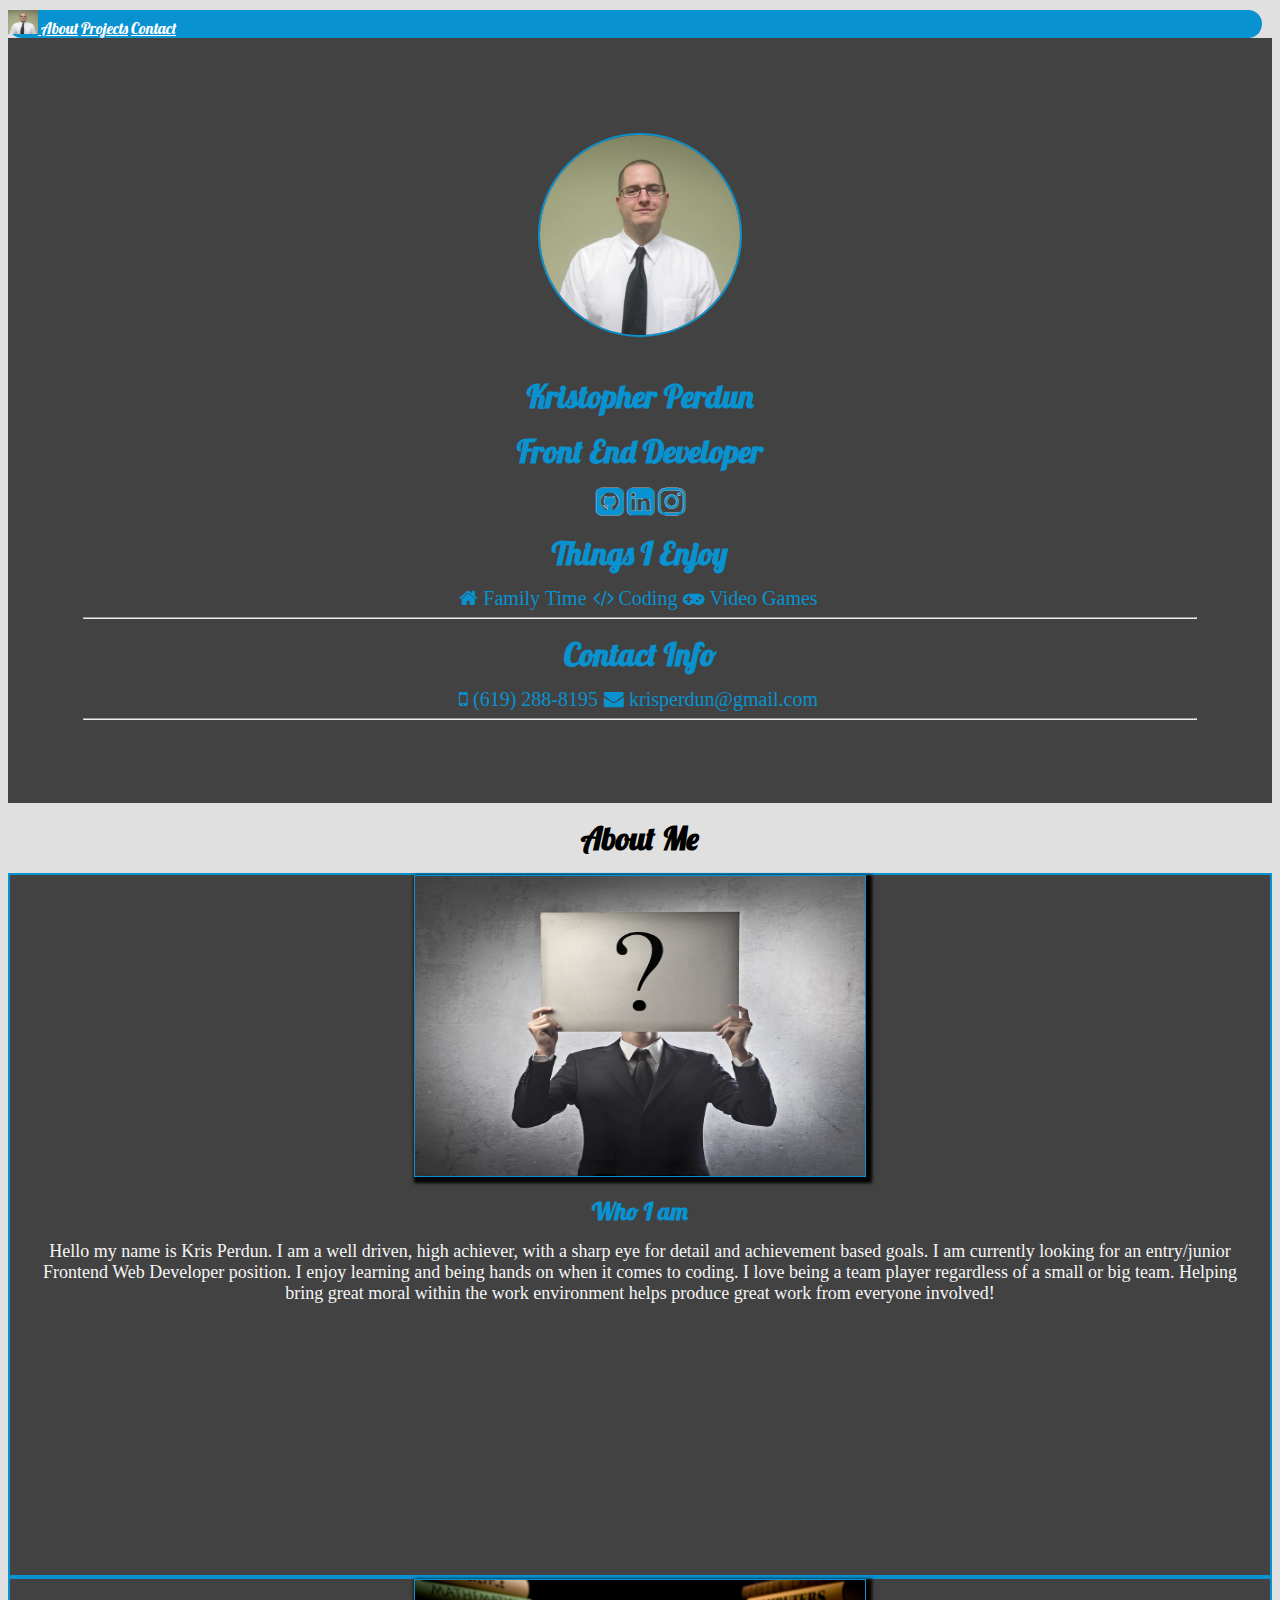
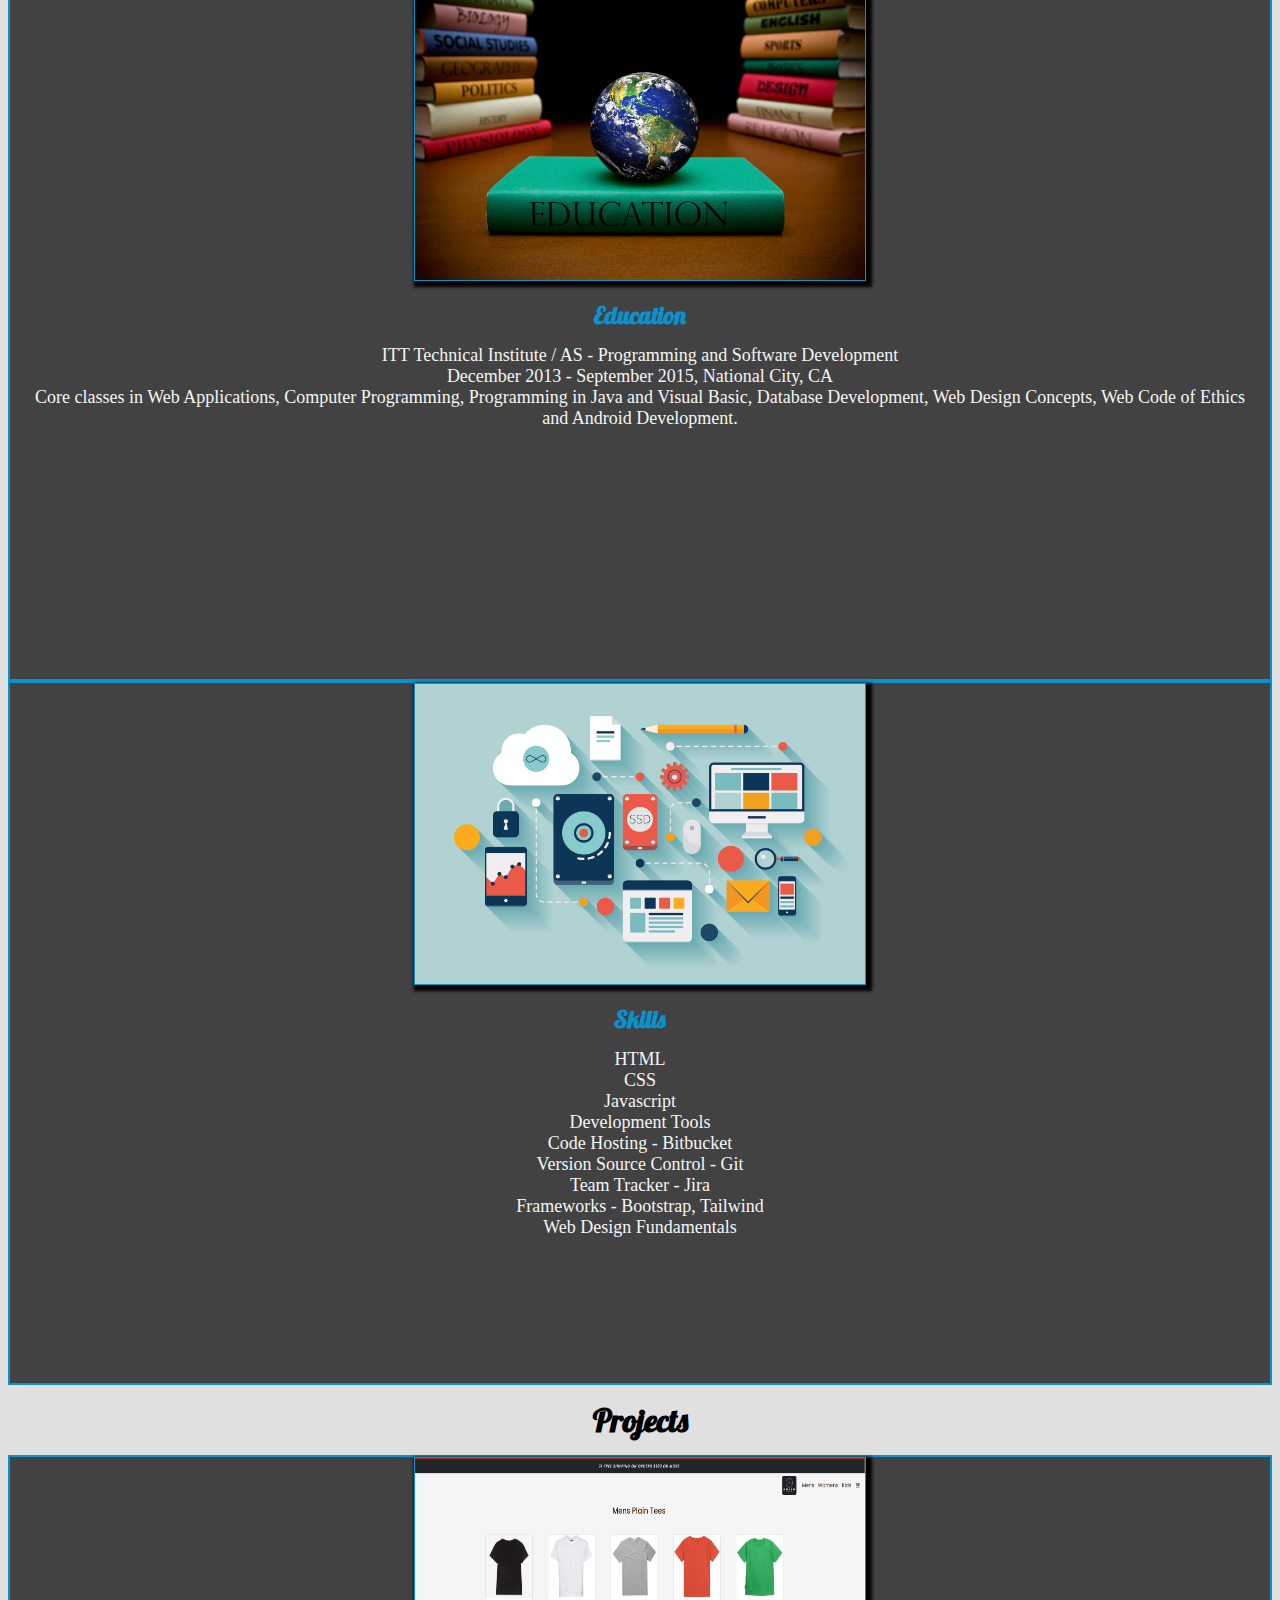
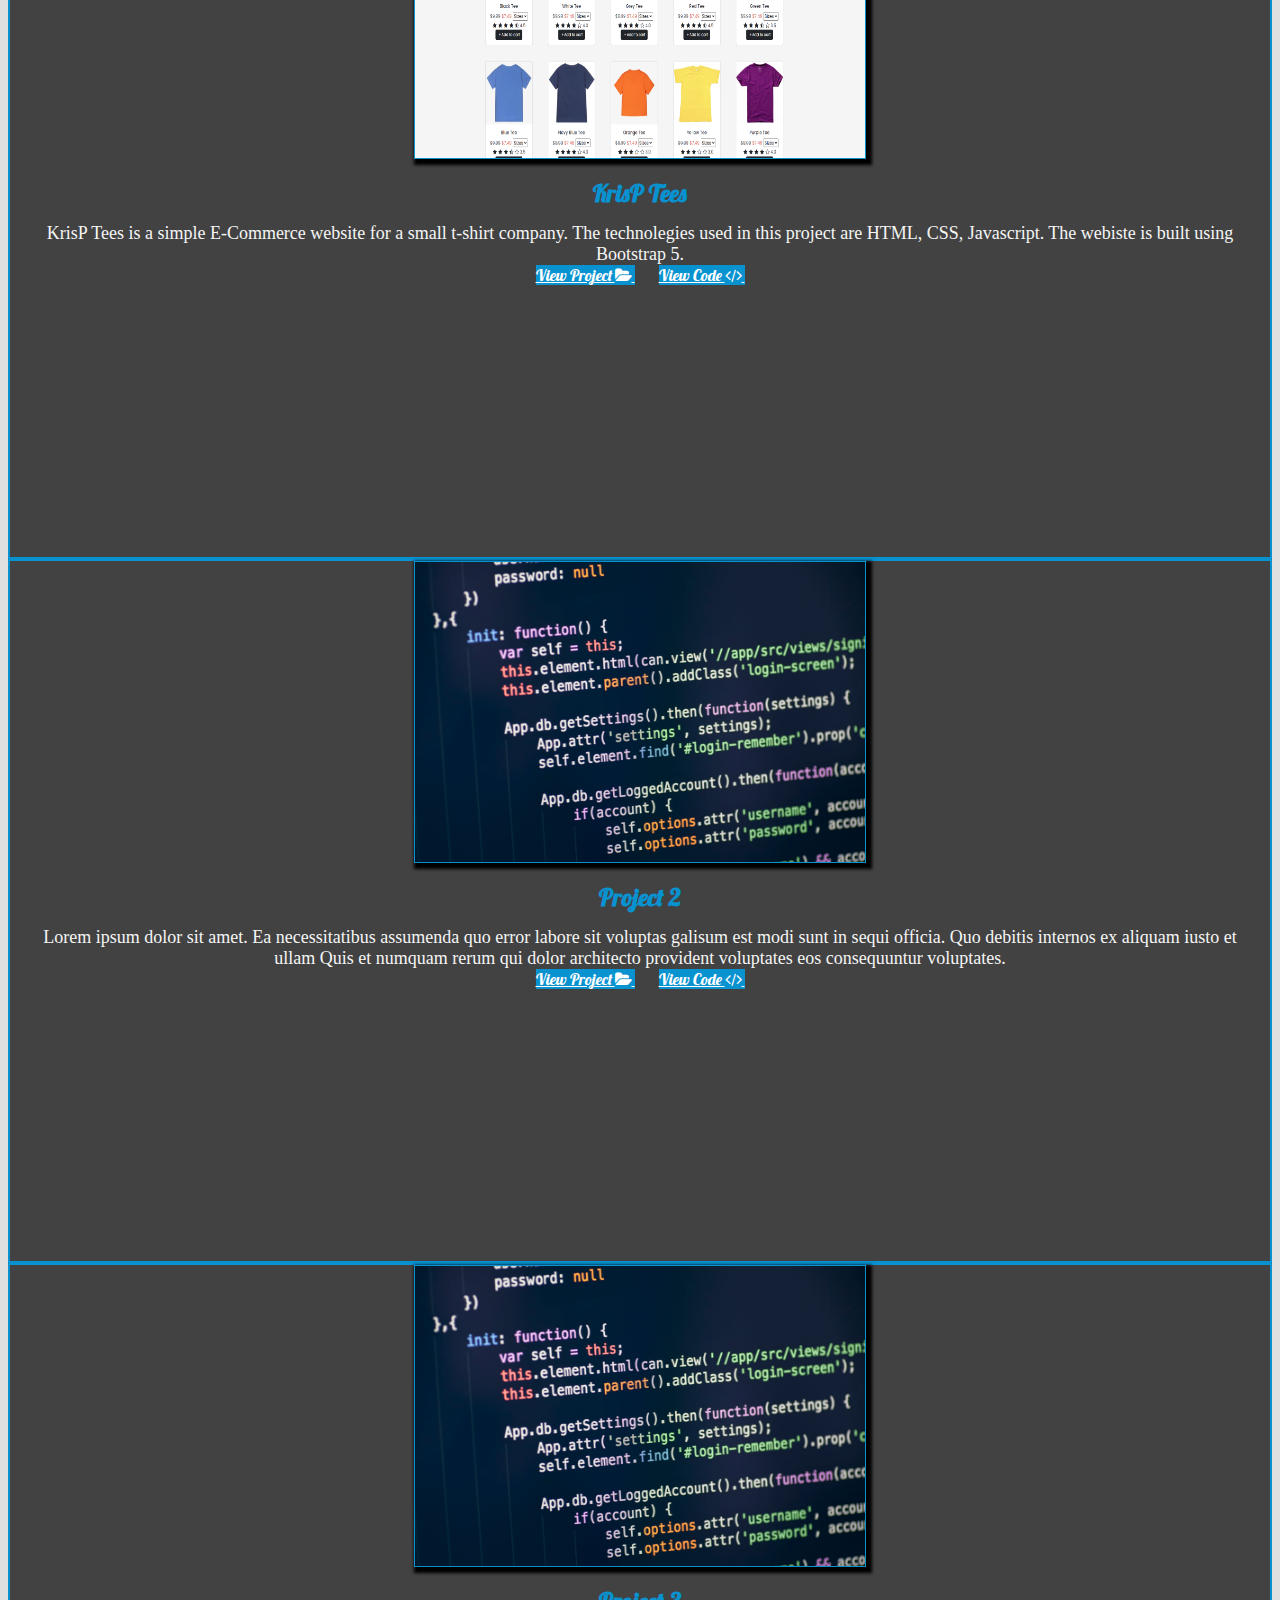
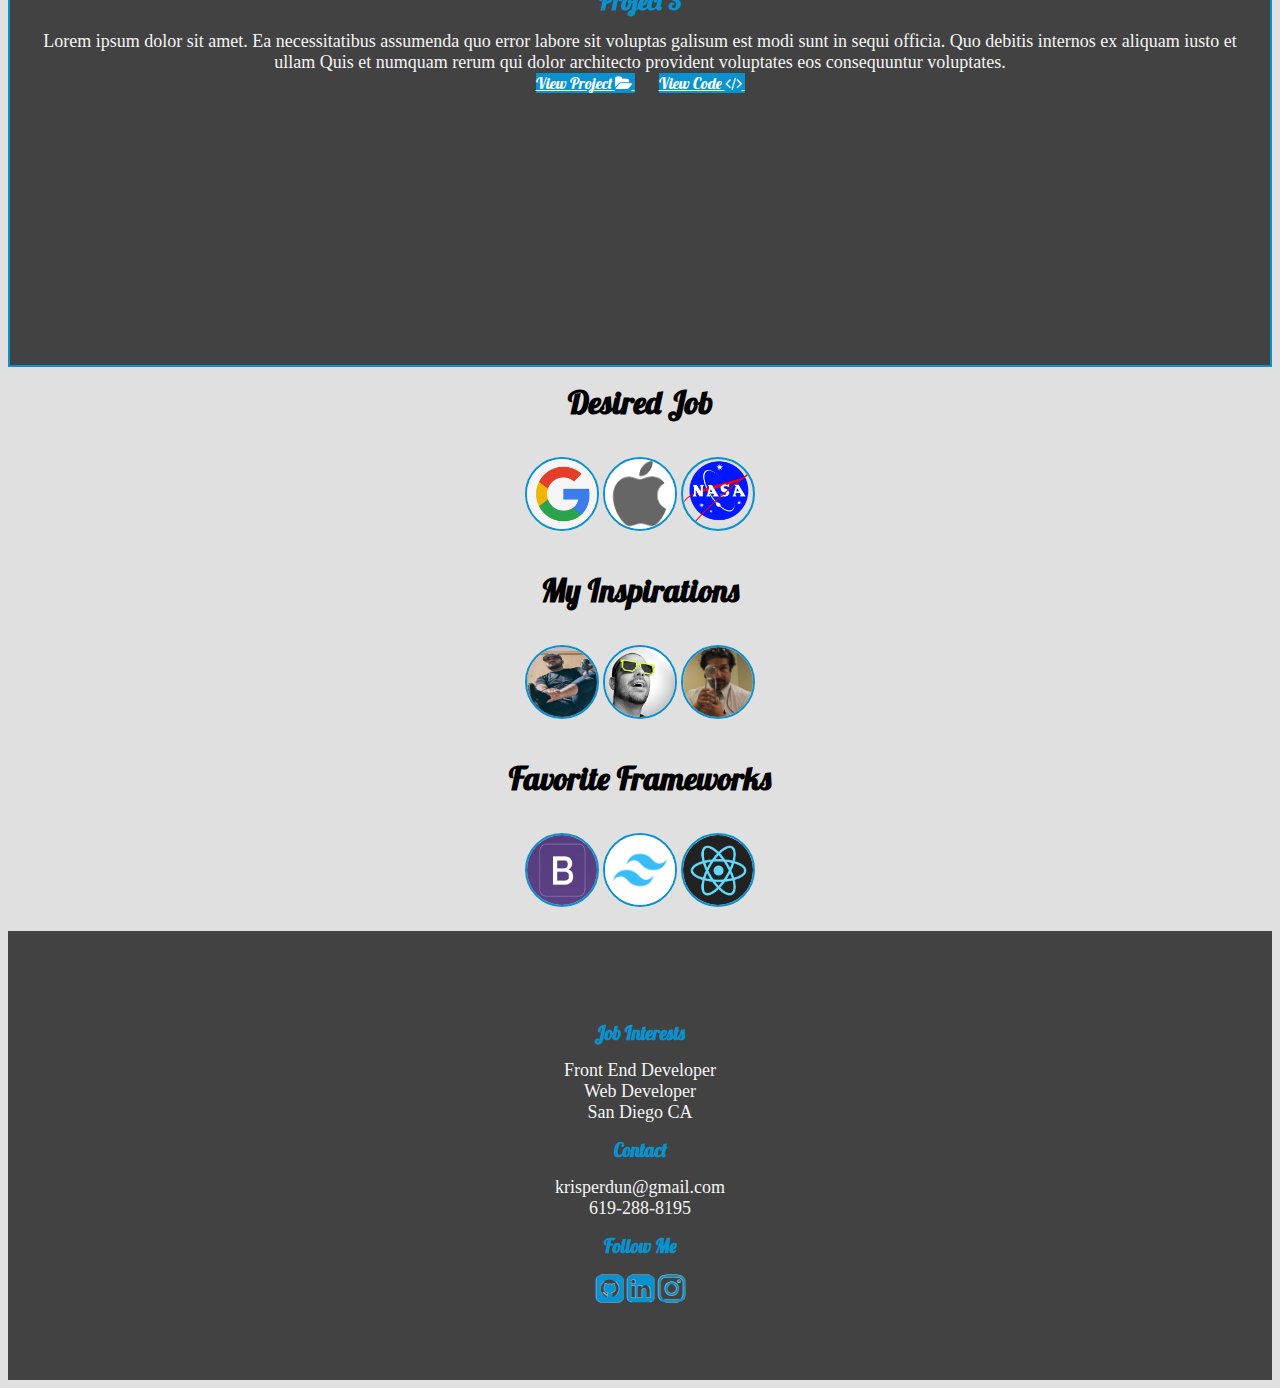
<file: index.html>
<!DOCTYPE HTML>
<html lang="en">
<head>
	<title>Kris Portfolio</title>
	<meta charset="utf-8">
    <meta http-equiv="X-UA-Compatible" content="IE=edge">
	<meta name="viewport" content="width=device-width, initial-scale=1"><!-- Mobile First -->
    <meta name="viewport" content="width=device-width, initial-scale=1, maximum-scale=1, user-scalable=no">
	<!-- Libs -->
	<link href="https://cdn.jsdelivr.net/npm/bootstrap@5.2.0/dist/css/bootstrap.min.css" rel="stylesheet" integrity="sha384-gH2yIJqKdNHPEq0n4Mqa/HGKIhSkIHeL5AyhkYV8i59U5AR6csBvApHHNl/vI1Bx" crossorigin="anonymous"><!-- Bootstrap 5.2.0 CDN-->
	<link rel="stylesheet" href="https://maxcdn.bootstrapcdn.com/font-awesome/4.4.0/css/font-awesome.min.css"><!-- Font Awesome 4.4.0 CDN-->
	<!-- Google Font Styles CDN's -->
	<link href='https://fonts.googleapis.com/css?family=Pacifico' rel='stylesheet' type='text/css'>
	<link href='https://fonts.googleapis.com/css?family=Lobster' rel='stylesheet' type='text/css'>
	<link href='https://fonts.googleapis.com/css?family=Lora' rel='stylesheet' type='text/css'>
	<!-- end Libs -->
	<!-- External Sheets -->
	<link rel="stylesheet" type="text/css" href="css/styles.css">
</head>
<body>

<!-- Sticky Navbar -->
<nav class="navbar sticky-top my-color float-end">
  	<div class="container-fluid">
		<a class="navbar-brand" href="#">
			<img src="images/kris01.JPG" alt="KrisPerdun" width="30" height="24">
		</a>
		<a class="navbar-brand nav-link" href="#aboutMeScroll">About</a>
		<a class="navbar-brand nav-link" href="#projectsScroll">Projects</a>
		<a class="navbar-brand nav-link" href="#contactMeScroll">Contact</a>
  	</div>
</nav><!-- Navbar End-->

	<!-- Top Content -->
<div class="navcolor">
	<div class="container">
		<div class="row">
			<div class="col-md-12 container-fluid">
				<center>
				<img class="circleimage" src="images/kris01.JPG" alt="Kris Perdun">
				<h1 class="my-color">Kristopher Perdun</h1>
				<h1 class="my-color">Front End Developer</h1>
				<a href="https://github.com/KrisPerdun"target="_blank"><i class="fa fa-github-square fa-2x icon-color switchColor textOutline"></i></a>
				<a href="https://www.linkedin.com/pub/kris-perdun/88/109/597"target="_blank"><i class="fa fa-linkedin-square fa-2x icon-color switchColor textOutline"></i></a>
				<a href="https://www.instagram.com/krisperdun/"target="_blank"><i class="fa fa-instagram fa-2x icon-color switchColor textOutline"></i></a>
			</div>
		</div>

		<!-- Things I Enjoy-->
		<div class="row">
			<div class="col-md-6 my-color container-fluid">
				<center>
				<h1>Things I Enjoy</h1>
					<i class="fa fa-home fa-2x" style="font-size: 20px;"> Family Time</i>&nbsp;</a>
					<i class="fa fa-code fa-2x" style="font-size: 20px;"> Coding</i>&nbsp;</a>
					<i class="fa fa-gamepad fa-2x" style="font-size: 20px;"> Video Games</i>&nbsp;</a>
					<hr>
			</div>
			<!-- Contact Info-->
			<div class="col-md-6 my-color ">
				<center>
				<h1>Contact Info</h1>
					<i class="fa fa-mobile-phone fa-2x" style="font-size: 20px;"> (619) 288-8195</i>&nbsp;</a>
					<i class="fa fa-envelope fa-2x" style="font-size: 20px;"> krisperdun@gmail.com</i>&nbsp;</a>
					<hr>
			</div>
		</div>
	</div>
</div> <!-- Top Content End -->

	<!-- About Me Section -->
	<center><h1 id="aboutMeScroll">About Me</h1>
	<div class="row" id="aboutMeScroll">
		<div class="col container-fluid">
			<div class="thumbnail">
				<img src="images/Who-Am-I-2.jpg" class="imgSize imgStyle" alt="Who Am I">
				<div class="caption">
					<h2>Who I am</h2>
					<p>
						Hello my name is Kris Perdun. I am a well driven, high achiever, with a sharp eye for detail and achievement based goals. I am currently looking for an entry/junior Frontend Web Developer position. I enjoy learning and being hands on when it comes to coding. I love being a team player regardless of a small or big team. Helping bring great moral within the work environment helps produce great work from everyone involved! 
					</p>
				</div>
			</div>
		</div> <!-- About Me Section End -->

	<!-- Education Section -->
		<div class="col container-fluid">
			<div class="thumbnail">
				<img src="images/education.jpg" class="imgSize imgStyle" alt="Education">
				<div class="caption">
					<h2>Education</h2>
					<p>ITT Technical Institute / AS - Programming and Software Development</p>
					<p>December 2013 -  September 2015,  National City, CA</p>
					<p>Core classes in Web Applications, Computer Programming, Programming in Java and Visual Basic, Database Development, Web Design Concepts, Web Code of Ethics and Android Development.</p> 
				</div>
			</div>
		</div> <!-- Education Section End  -->

	<!-- Skills Section -->
		<div class="col container-fluid">
			<div class="thumbnail">
				<img src="images/skills.jpg" class="imgSize imgStyle" alt="Skills">
				<div class="caption">
					<h2>Skills</h2>
					<li>HTML</li>
					<li>CSS</li>
					<li>Javascript</li> 
					<li>Development Tools</li>
					<li>Code Hosting - Bitbucket</li>
					<li>Version Source Control - Git</li>
					<li>Team Tracker - Jira</li>
					<li>Frameworks - Bootstrap, Tailwind</li> 
					<li>Web Design Fundamentals</li>
				</div>
			</div>
		</div><!-- Skills Section End -->
	</div>

	<!-- Project 1 -->
	<center><h1 id="projectsScroll">Projects</h1>
	<div class="row">
		<div class="col container-fluid">
			<div class="thumbnail">
				<img src="images/project1.png" class="imgSize imgStyle" alt="Project 1">
				<div class="caption">
					<h2>KrisP Tees</h2>
					<p>
						KrisP Tees is a simple E-Commerce website for a small t-shirt company. The technolegies used in this project are HTML, CSS, Javascript. The webiste is built using Bootstrap 5.
					</p>
					<a href="https://krisperdun.github.io/krisp-tees/" target="_blank" class="btn">View Project <i class="fa fa-solid fa-folder-open"></i>&nbsp;</a>
					<a href="https://github.com/KrisPerdun/krisp-tees" target="_blank" class="btn">View Code <i class="fa fa-code "></i>&nbsp;</a>
				</div>
			</div>
		</div> <!-- Project 1 End -->

	<!-- <!-- Project 2 -->
		<div class="col container-fluid">
			<div class="thumbnail">
				<img src="images/javascriptCode.jpg" class="imgSize imgStyle" alt="Project 2">
				<div class="caption">
					<h2>Project 2</h2>
					<p>
						Lorem ipsum dolor sit amet. Ea necessitatibus assumenda quo error labore sit voluptas galisum est modi sunt in sequi officia. Quo debitis internos ex aliquam iusto et ullam Quis et numquam rerum qui dolor architecto provident voluptates eos consequuntur voluptates.
					</p>
					<a href="#" class="btn">View Project <i class="fa fa-solid fa-folder-open"></i>&nbsp;</a>
					<a href="#" class="btn">View Code <i class="fa fa-code "></i>&nbsp;</a>
				</div>
			</div>
		</div> <!-- Project 2 End -->

	<!-- <!-- Project 3 -->
		<div class="col container-fluid">
			<div class="thumbnail">
				<img src="images/javascriptCode.jpg" class="imgSize imgStyle" alt="Project 3">
				<div class="caption">
					<h2>Project 3</h2>
					<p>
						Lorem ipsum dolor sit amet. Ea necessitatibus assumenda quo error labore sit voluptas galisum est modi sunt in sequi officia. Quo debitis internos ex aliquam iusto et ullam Quis et numquam rerum qui dolor architecto provident voluptates eos consequuntur voluptates.
					</p>
					<a href="#" class="btn">View Project <i class="fa fa-solid fa-folder-open"></i>&nbsp;</a>
					<a href="#" class="btn">View Code <i class="fa fa-code "></i>&nbsp;</a>
				</div>
			</div>
		</div><!-- Project 3 End -->
	</div>

	

	<!-- Companies Carrer Goals -->
	<div class="row">
		<div class="col-md-4 container-fluid">
			<h1>Desired Job</h1>
				<a href="http://www.google.com"target="_blank"><img class="circlecompany switchColor" src="images/google.png" alt="Google"></a>
				<a href="https://www.apple.com/"target="_blank"><img class="circlecompany switchColor" src="images/apple.png" alt="Apple"></a>
				<a href="https://www.nasa.gov/"target="_blank"><img class="circlecompany switchColor" src="images/nasa.png" alt="NASA"></a>
		</div>

		<!-- Inspirations -->
		<div class="col-md-4 container-fluid">
			<h1>My Inspirations</h1>
				<a href="https://www.instagram.com/_user_called_vik/"target="_blank"><img class="circlecompany switchColor" src="images/vicPic.png" alt="Victor B"></a>
				<a href="http://travisneilson.com/"target="_blank"><img class="circlecompany switchColor" src="images/travis.jpg" alt="Travis Neilson"></a>
				<a href="https://www.linkedin.com/pub/rob-sumabat/11/814/725"target="_blank"><img class="circlecompany switchColor" src="images/rob.jpg" alt="Rob Sumabat"></a>
		</div>

		<!-- Favorite Frameworks -->
		<div class="col-md-4 container-fluid">
			<h1>Favorite Frameworks</h1>
				<a href="http://getbootstrap.com/"target="_blank"><img class="circlecompany switchColor" src="images/bootstrap.png" alt="Boostrap Framework"></a>
				<a href="https://tailwindcss.com/"target="_blank"><img class="circlecompany switchColor" src="images/tailwind.jpg" alt="TailwindCSS Framework"></a>
				<a href="https://reactjs.org/"target="_blank"><img class="circlecompany switchColor" src="images/React.png" alt="React JS"></a>
		</div>
	</div>
	
	<!-- Footer -->
	<footer>
		<div class="row" id="contactMeScroll">
			<div class="col-md-4 container-fluid">
				<h3>Job Interests</h3>
				<li>Front End Developer</li>
				<li>Web Developer</li>
				<li>San Diego CA</li>
			</div>

			<div class="col-md-4 container-fluid">
				<h3>Contact</h3>
				<li>krisperdun@gmail.com</li>
				<li>619-288-8195</li>
			</div>

			<div class="col-md-4 container-fluid">
				<h3>Follow Me</h3>
				<a href="https://github.com/KrisPerdun"target="_blank"><i class="fa fa-github-square fa-2x icon-color switchColor textOutline"></i></a>
				<a href="https://www.linkedin.com/pub/kris-perdun/88/109/597"target="_blank"><i class="fa fa-linkedin-square fa-2x icon-color switchColor textOutline"></i></a>
				<a href="https://www.instagram.com/krisperdun/"target="_blank"><i class="fa fa-instagram fa-2x icon-color switchColor textOutline"></i></a>
			</div>
		</div>
	</footer>	
	

	<!-- Bootstrap 5.2.0 CDN-->
  <script src="https://cdn.jsdelivr.net/npm/bootstrap@5.2.0/dist/js/bootstrap.bundle.min.js" integrity="sha384-A3rJD856KowSb7dwlZdYEkO39Gagi7vIsF0jrRAoQmDKKtQBHUuLZ9AsSv4jD4Xa" crossorigin="anonymous"></script>

</body>
</html>
</file>
<file: css/styles.css>
/*  Nav-bar CSS */
.my-color{
	color:#0892D0;
	font-family:Lobster;
}

.circleimage{
  margin:20px auto;
	width: 200px;
	height:200px;
	border-radius:50%;
  border:2px solid #0892D0;
}

.navcolor,footer{
  background-color:#424242;
  padding: 75px;
}

.icon-color{
  color:#0892D0;
  
}

.sticky-top{
  background-color:#0892D0;
  border-radius: 25px;
  margin: 10px 10px 0px 0px;
}

.navbar-brand{
  color: white;
}

.navbar-brand:hover {
  color: #424242;
  transition: all .2s ease-in-out;
  transform: scale(1.2); 
}

.switchColor:hover {
  color: white;
 transition: all .2s ease-in-out;
 transform: scale(1.2);
}

/*  Body Content CSS  */
body{
  background-color:#e0e0e0;
}

h1{
  font-family: Lobster;
  margin: 15px 0px 15px 0px;

}

h2,h3{
  color:#0892D0;
  font-family: Lobster;
  margin: 15px 0px 15px 0px;
}

li{
  font-family:Roboto;
  list-style-type: none;
  color: whitesmoke;
  font-size:18px;
}

p{
  font-family:Roboto;
  color:whitesmoke;
  font-size: 18px;
  margin: 0px 15px 0px 15px;
}

.thumbnail{
   background-color:#424242;
   border:2px solid #0892D0;
   height: 700px;
}

.circlecompany{
  margin:20px auto;
  width: 70px;
  height:70px;
  border-radius:50%;
  border:2px solid #0892D0;
}
.circlecompany:hover{
  opacity: 0.6;
}

.btn{
  margin: 15px 10px;
  background-color: #0892D0;
  color: white;
  font-family:Lobster;
}

.btn:hover {
  color: white;
  transition: all .2s ease-in-out;
  transform: scale(1.2); 
}

.card-body{
  background-color:#424242;
  color:#0892D0;
}

.imgSize{
  width: 450px;
  height: 300px;
}

.imgStyle{
  box-shadow: 3px 3px 3px 3px;
  border: 1px solid #0892D0;
}

.textOutline{
  -webkit-text-stroke: 0.2px white;
}

.footer-pad{
  padding-bottom: 100px;;
}
</file>
